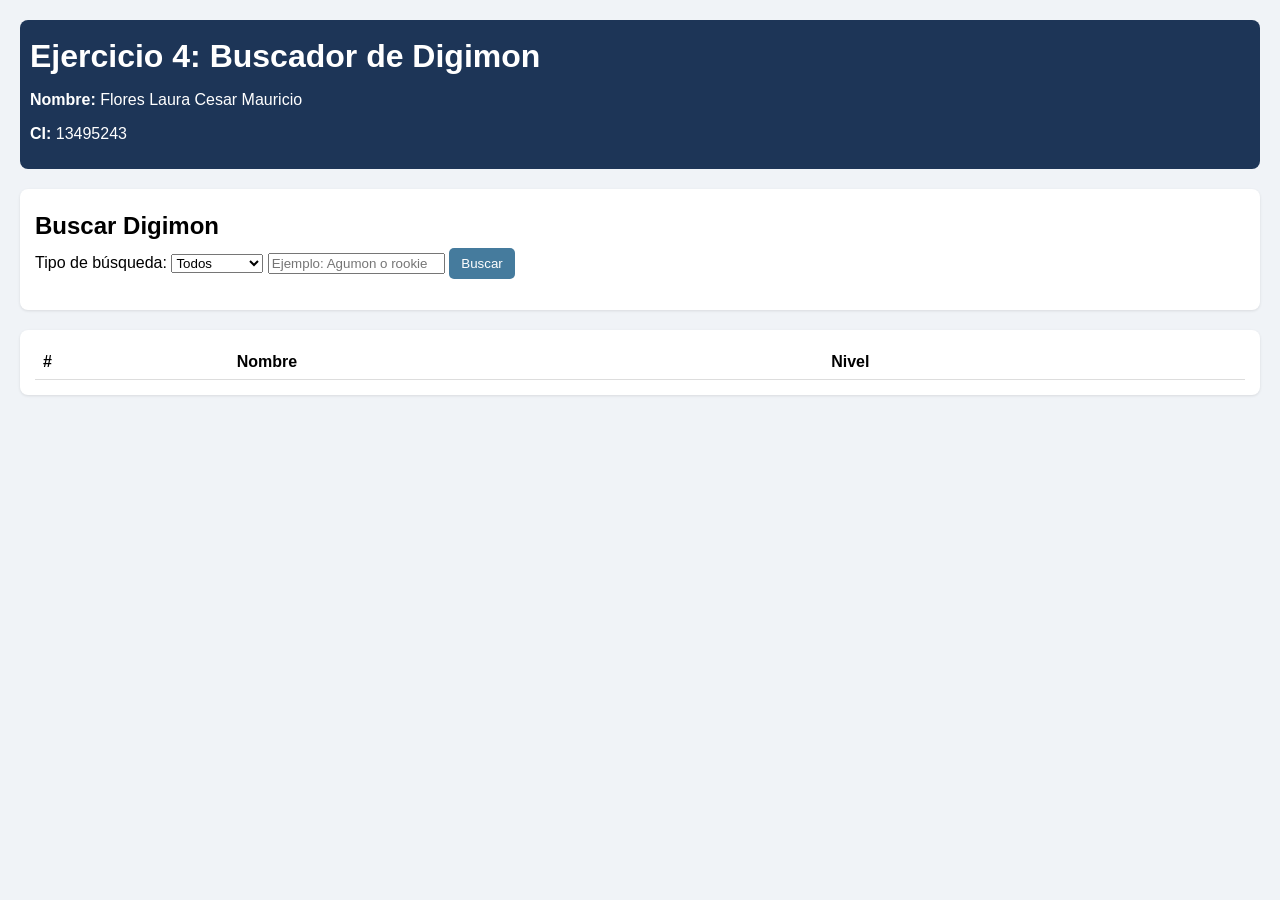
<file: Ejercicio4/index.html>
<!DOCTYPE html>
<html lang="es">
<head>
  <meta charset="UTF-8">
  <title>Ejercicio 4 - Buscador de Digimon</title>
  <link rel="stylesheet" href="estilo.css">
</head>
<body>
  <header>
    <h1>Ejercicio 4: Buscador de Digimon</h1>
    <p><strong>Nombre:</strong> Flores Laura Cesar Mauricio</p>
    <p><strong>CI:</strong> 13495243</p>
  </header>

  <main>
    <section>
      <h2>Buscar Digimon</h2>
      <label for="tipo">Tipo de búsqueda:</label>
      <select id="tipo">
        <option value="all">Todos</option>
        <option value="name">Por nombre</option>
        <option value="level">Por nivel</option>
      </select>
      <input type="text" id="valor" placeholder="Ejemplo: Agumon o rookie">
      <button id="buscarBtn">Buscar</button>
      <p id="mensaje"></p>
    </section>

    <section>
      <table id="tabla">
        <thead>
          <tr>
            <th>#</th>
            <th>Nombre</th>
            <th>Nivel</th>
          </tr>
        </thead>
        <tbody></tbody>
      </table>
    </section>
  </main>

  <script src="app.js"></script>
</body>
</html>
</file>
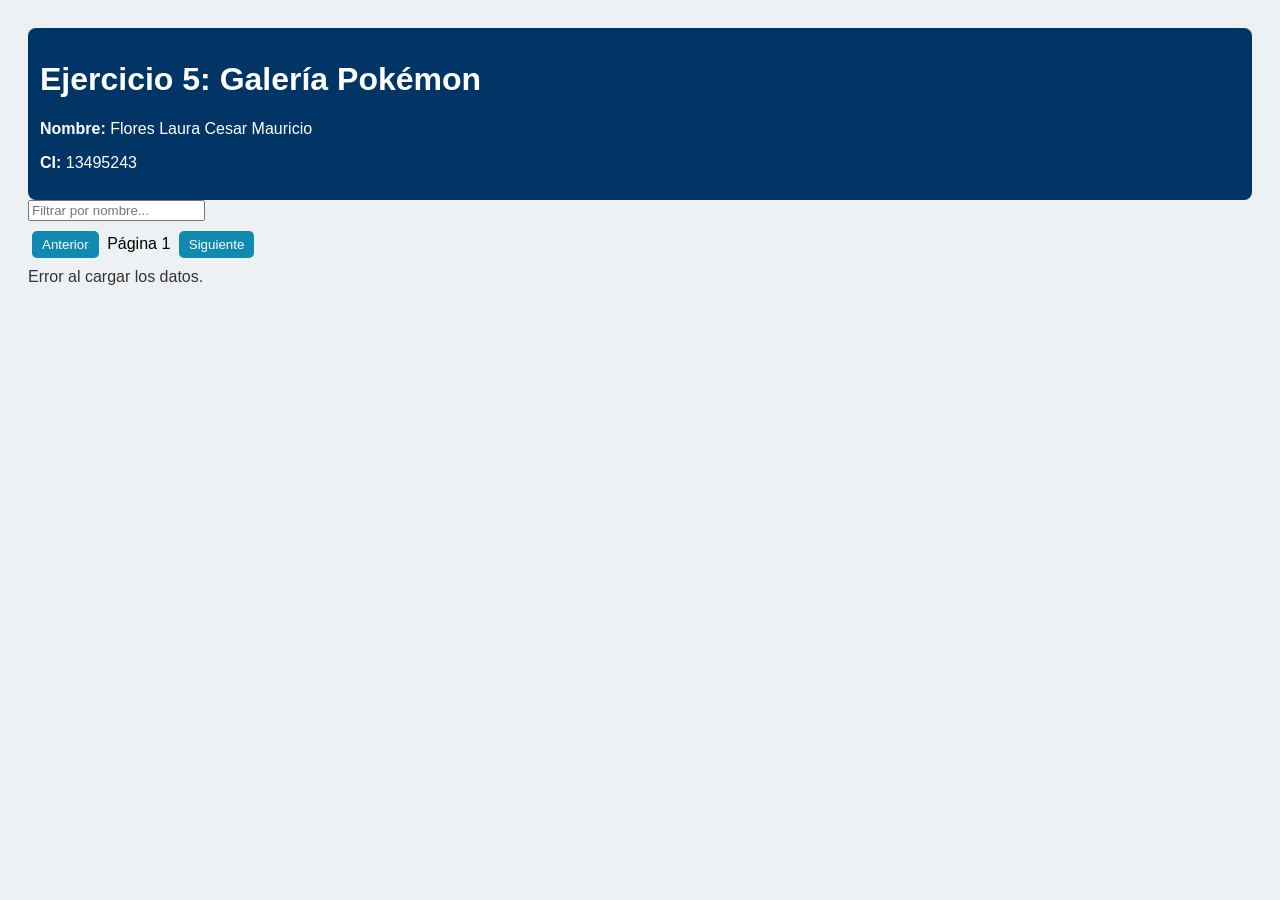
<file: Ejercicio5/index.html>
<!DOCTYPE html>
<html lang="es">
<head>
  <meta charset="UTF-8">
  <title>Ejercicio 5 - Galería Pokémon</title>
  <link rel="stylesheet" href="estilo.css">
</head>
<body>
  <header>
    <h1>Ejercicio 5: Galería Pokémon</h1>
    <p><strong>Nombre:</strong> Flores Laura Cesar Mauricio</p>
    <p><strong>CI:</strong> 13495243</p>
  </header>

  <main>
    <section>
      <input type="text" id="filtro" placeholder="Filtrar por nombre...">
      <div class="nav">
        <button id="prev">Anterior</button>
        <span id="pagina">Página 1</span>
        <button id="next">Siguiente</button>
      </div>
      <p id="mensaje"></p>
    </section>

    <section id="galeria" class="galeria"></section>
  </main>

  <script src="app.js"></script>
</body>
</html>
</file>
<file: Ejercicio4/estilo.css>
body {
  font-family: Arial, sans-serif;
  background-color: #f0f3f7;
  margin: 0;
  padding: 20px;
}

header {
  background-color: #1d3557;
  color: white;
  padding: 10px;
  border-radius: 8px;
}

h1, h2 {
  margin: 8px 0;
}

main {
  margin-top: 20px;
}

section {
  background-color: #fff;
  padding: 15px;
  margin-bottom: 20px;
  border-radius: 8px;
  box-shadow: 0 1px 3px rgba(0,0,0,0.1);
}

button {
  background-color: #457b9d;
  color: white;
  border: none;
  padding: 8px 12px;
  border-radius: 5px;
  cursor: pointer;
}

button:hover {
  background-color: #356285;
}

table {
  width: 100%;
  border-collapse: collapse;
}

th, td {
  border-bottom: 1px solid #ddd;
  padding: 8px;
  text-align: left;
}

#mensaje {
  color: #555;
  margin-top: 10px;
}
</file>
<file: Ejercicio5/estilo.css>
body {
  font-family: Arial, sans-serif;
  background: #eef1f4;
  padding: 20px;
}

header {
  background: #003566;
  color: white;
  padding: 12px;
  border-radius: 8px;
}

.nav {
  margin: 10px 0;
}

button {
  padding: 6px 10px;
  margin: 0 4px;
  background-color: #118ab2;
  color: white;
  border: none;
  border-radius: 5px;
}

button:hover {
  background-color: #0b6787;
}

.galeria {
  display: grid;
  grid-template-columns: repeat(auto-fill, minmax(130px, 1fr));
  gap: 12px;
  margin-top: 20px;
}

.card {
  background: white;
  border-radius: 8px;
  padding: 10px;
  box-shadow: 0 1px 3px rgba(0,0,0,0.2);
  text-align: center;
}

.card img {
  width: 96px;
  height: 96px;
}

#mensaje {
  margin-top: 10px;
  color: #333;
}
</file>
